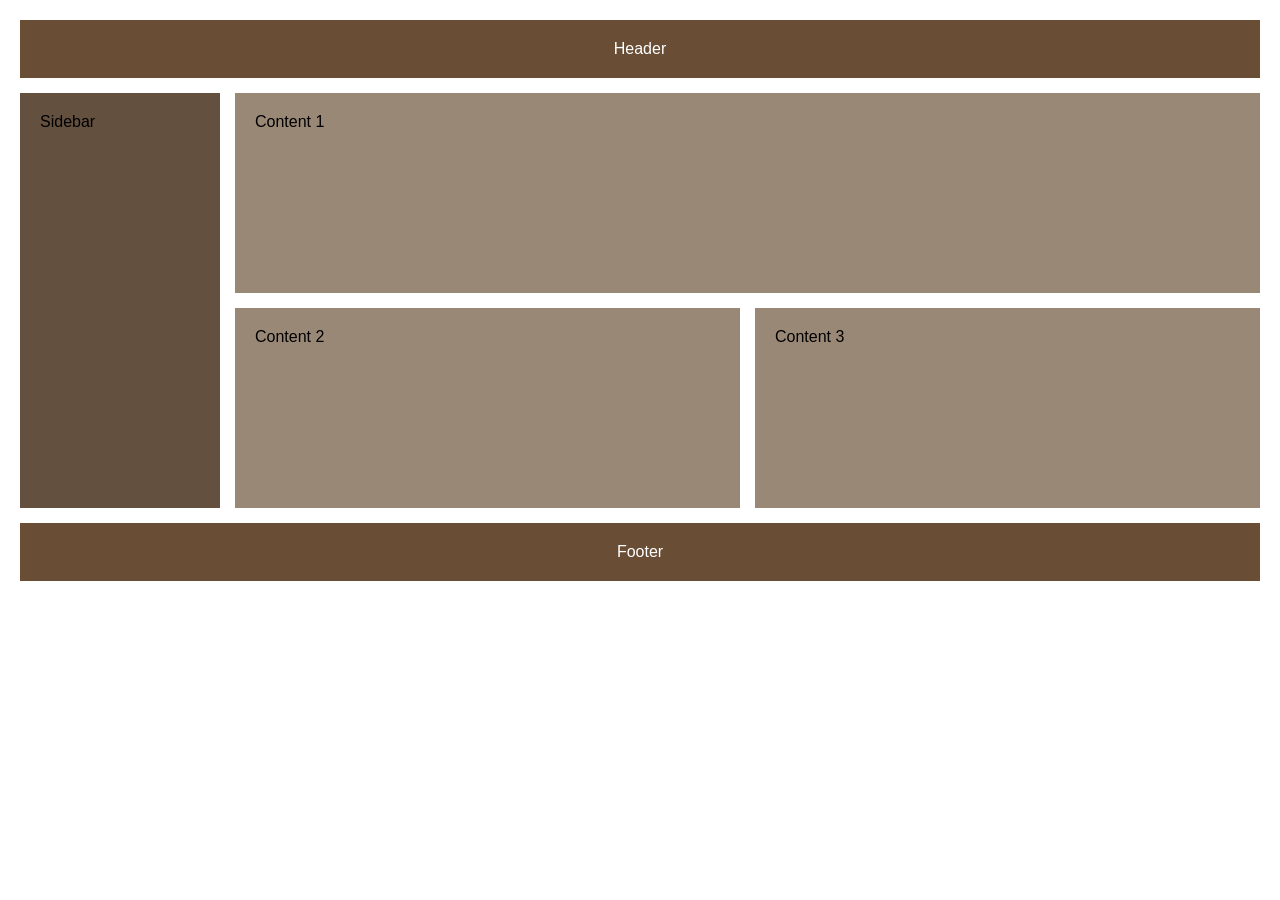
<file: grid task.html>
<!DOCTYPE html>
<html lang="en">
<head>
    <meta charset="UTF-8">
    <meta name="viewport" content="width=device-width, initial-scale=1.0">
    <title>Grid Layout</title>
    <link rel="stylesheet" href="style.css">
</head>
<body>

    <div class="container">

        <header class="header">Header</header>

        <aside class="sidebar">Sidebar</aside>

        <div class="content1">Content 1</div>

        <div class="content2">Content 2</div>

        <div class="content3">Content 3</div>

        <footer class="footer">Footer</footer>

    </div>

</body>
</html>
</file>
<file: style.css>
body {
    margin: 0;
    font-family: Arial, sans-serif;
}

.container {
    display: grid;
    
    grid-template-areas:
        "header header header"
        "sidebar content1 content1"
        "sidebar content2 content3"
        "footer footer footer";

    grid-template-columns: 200px 1fr 1fr;
    grid-template-rows: auto 200px 200px auto;

    gap: 15px;
    padding: 20px;
}

.header {
    grid-area: header;
    background: #57381ce3;
    padding: 20px;
    color: white;
    text-align: center;
}

.sidebar {
    grid-area: sidebar;
    background: #331903c2;
    padding: 20px;
}

.content1 {
    grid-area: content1;
    background: #57381c98;
    padding: 20px;
}

.content2 {
    grid-area: content2;
    background: #57381c98;
    padding: 20px;
}

.content3 {
    grid-area: content3;
    background: #57381c98;
    padding: 20px;
}

.footer {
    grid-area: footer;
    background:#57381ce3;
    padding: 20px;
    color: white;
    text-align: center;
}
</file>
